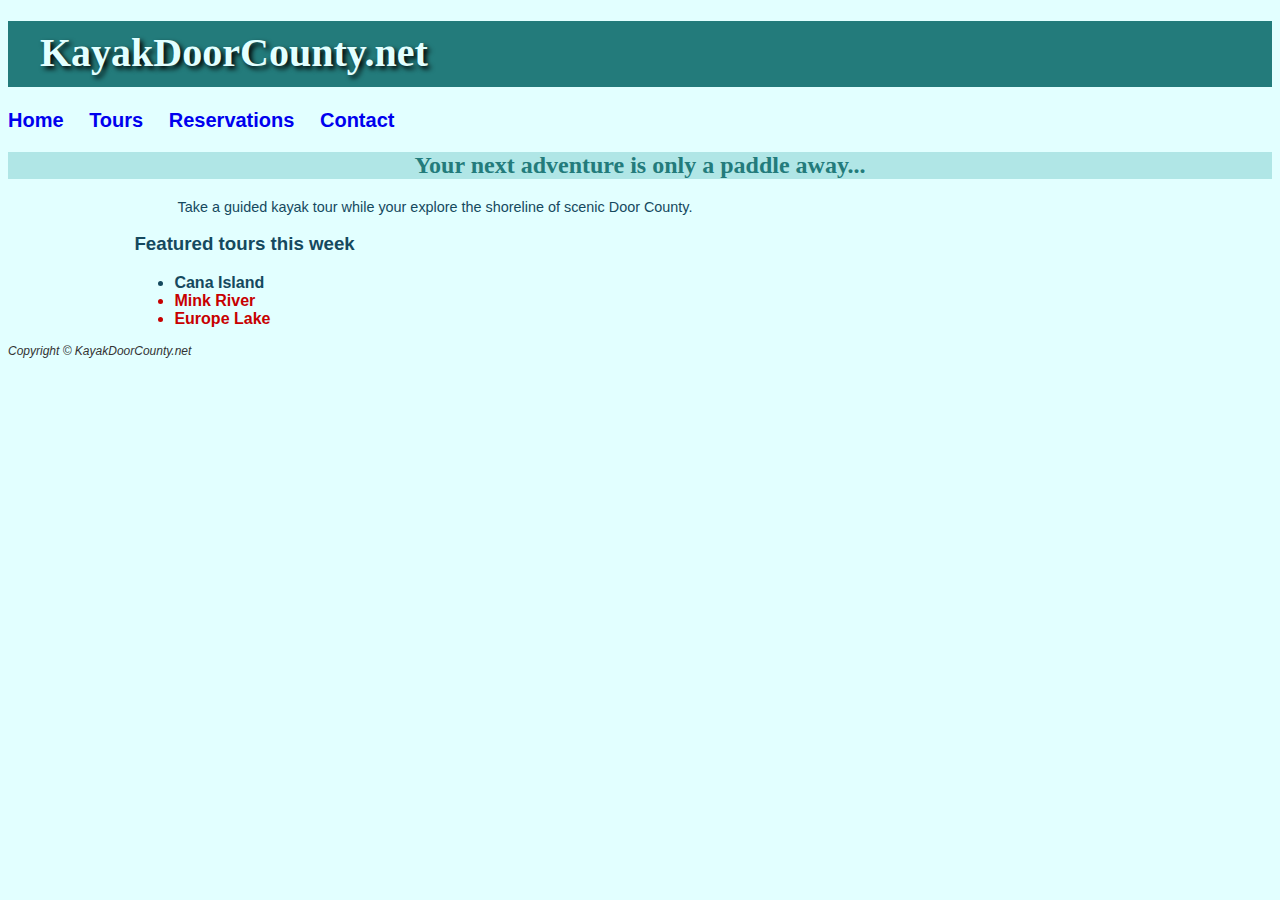
<file: index.html>
<!DOCTYPE html>
<html lang="en">
<head>
    <meta charset="UTF-8">
    <meta name="viewport" content="width=device-width, initial-scale=1.0">
    <title>Document</title>
    <link href = "trillium.css" rel="stylesheet">
</head>
<body>
    
    <h1><span class ="company">KayakDoorCounty.net</h1></span>

    <nav>
        <a href = "#">Home</a>
        <a href = "#">Tours</a>
        <a href = "#">Reservations</a>
        <a href = "#">Contact</a>
    </nav>

    <h2>Your next adventure is only a paddle away...</h2>

    <div id="wrapper">
    <p>Take a guided kayak tour  while your explore the shoreline of scenic Door County.</p>

    <h3>Featured tours this week</h3>

    <ul>
        <li>Cana Island</li>
        <li class = "feature">Mink River</li>
        <li class = "feature">Europe Lake</li>
    </ul>
</div>
    <footer>
        Copyright &copy; KayakDoorCounty.net
    </footer>

</body>
</html>
</file>
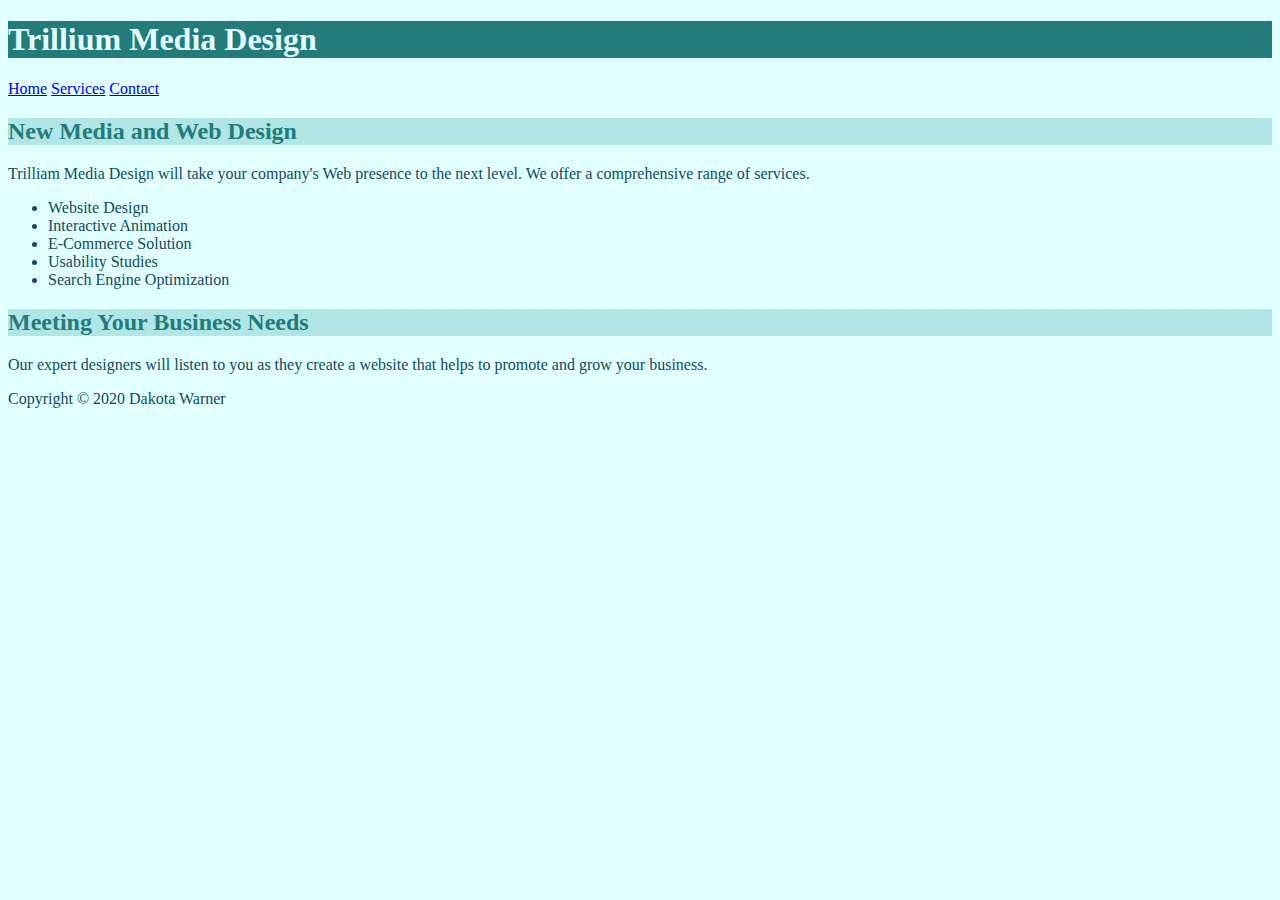
<file: embedded.html>
<!DOCTYPE html>
<html lang="en">
<head>
    <meta charset="UTF-8">
    <meta name="viewport" content="width=device-width, initial-scale=1.0">
    <title>Document</title>
    <style>
        body { background-color: #E2FFFF; color:#15495E;}
        h1 {background-color: #237B7B; color: #E2FFFF;}
        h2 {background-color: #B0E6E6; color: #237B7B;}
    </style>
</head>
<body>
    
    <h1>Trillium Media Design </h1>

    <nav>
        <a href = "#">Home</a>
        <a href = "#">Services</a>
        <a href = "#">Contact</a>
    </nav>

    <h2>New Media and Web Design</h2>

    <p>Trilliam Media Design will take your company's Web presence to the next level. We offer a comprehensive range of services.
    </p>

    <ul>
        <li> Website Design</li>
        <li>Interactive Animation</li>
        <li>E-Commerce Solution</li>
        <li>Usability Studies</li>
        <li>Search Engine Optimization</li>
    </ul>

    <h2>Meeting Your Business Needs</h2>

    <p>Our expert designers will listen to you as they create a website that helps to promote and grow your business.</p>

    <footer>
        Copyright &copy; 2020 Dakota Warner
    </footer>
</body> 
</html>
</file>
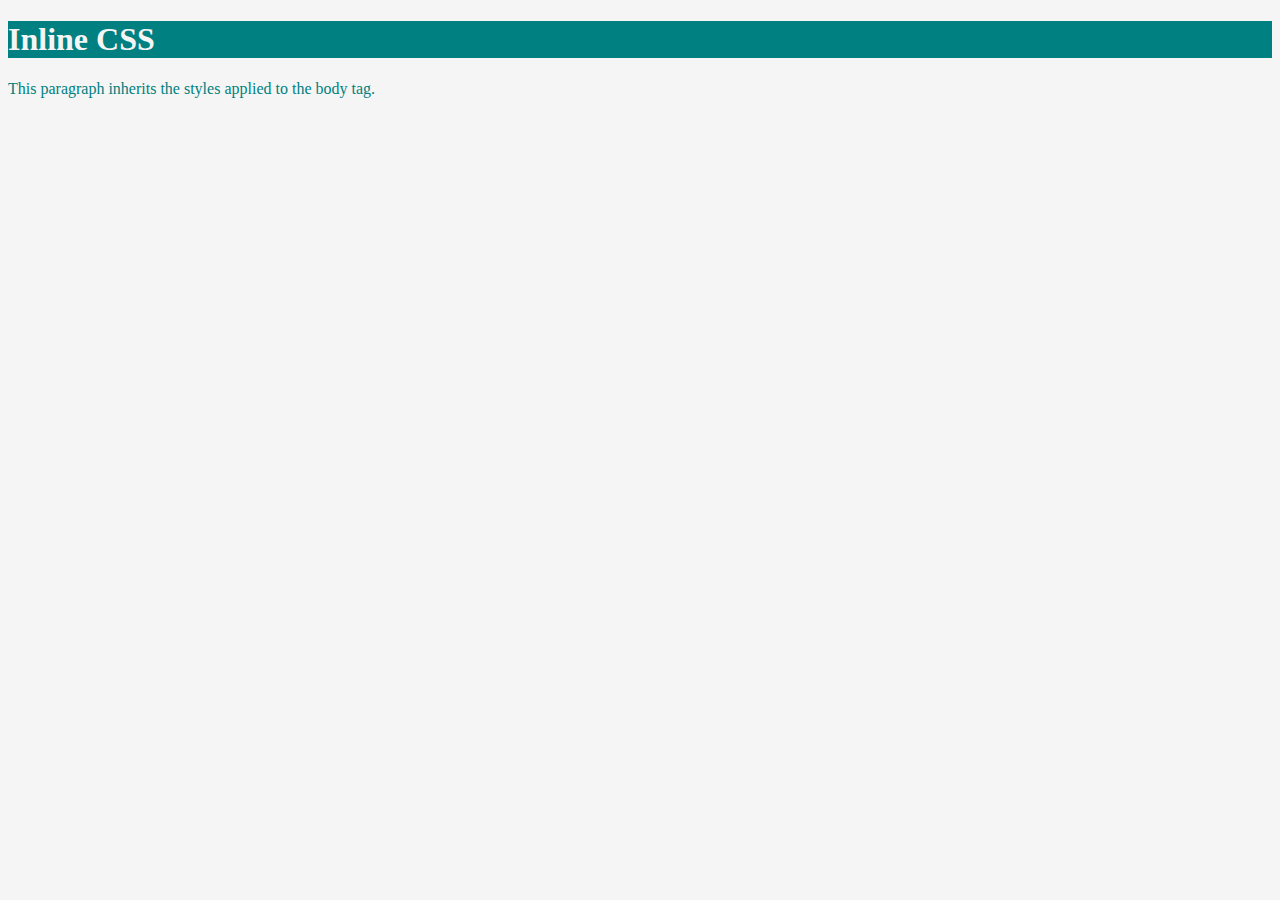
<file: inline.html>
<!DOCTYPE html>
<html lang="en">
<head>
<title>Inline CSS Example</title>
<meta charset="utf-8">
</head>
<body style="background-color:#F5F5F5;color:#008080;">
<h1 style="background-color:#008080;color:#F5F5F5;">Inline CSS</h1>
<p>This paragraph inherits the styles applied to the body tag.</p>
</body>
</html>
</file>
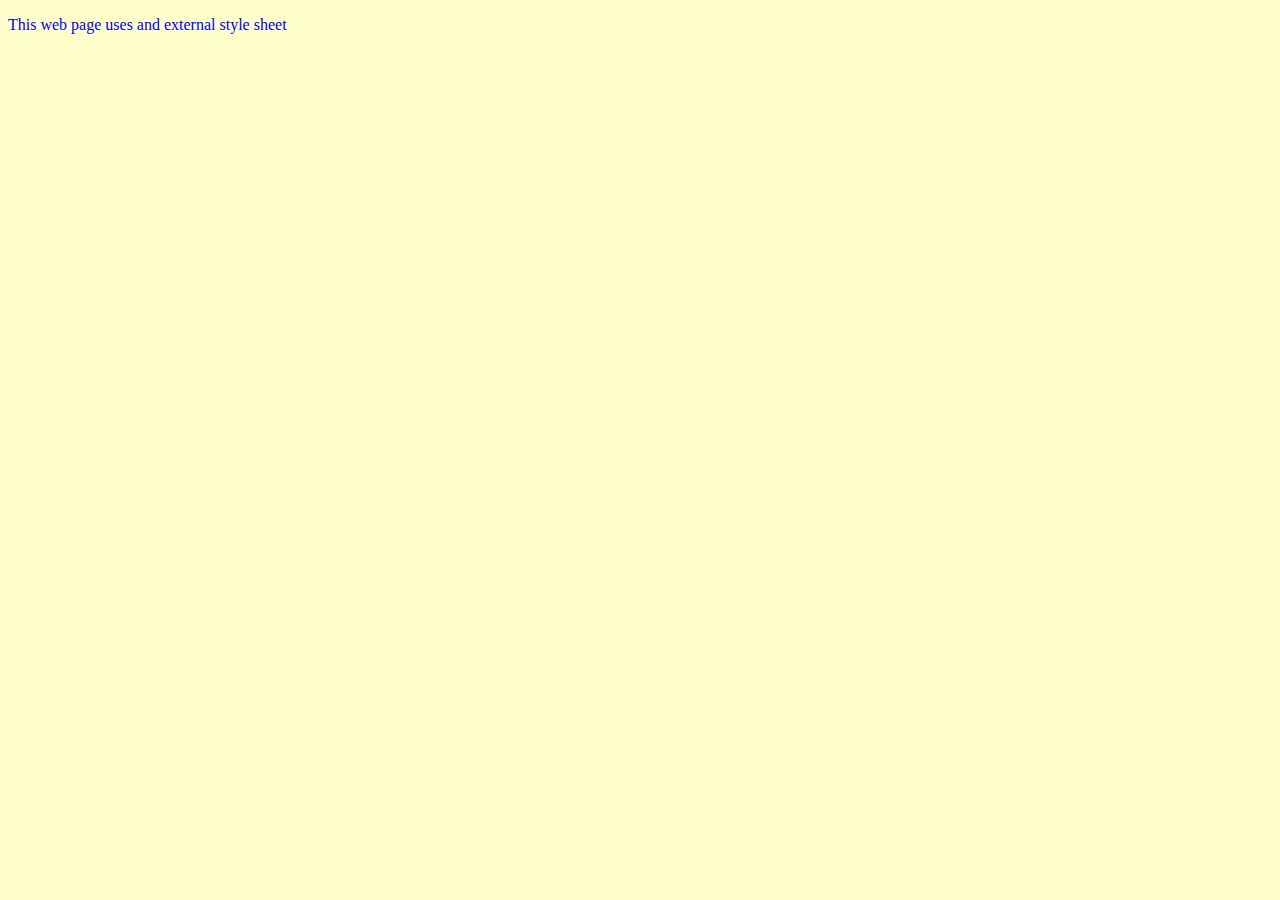
<file: Template.html>
<!DOCTYPE html>
<html lang="en">
<head>
    <meta charset="UTF-8">
    <meta name="viewport" content="width=device-width, initial-scale=1.0">
    <title>External Styles</title>
    <link rel="stylesheet" href = "color.css">
    <link rel="stylesheet" href = "site.css">

    <style>
        body{color:#0000ff;}
    </style>
</head>
<body>
    <p>This web page uses and external style sheet</p>
    
</body>
</html>
</file>
<file: trillium.css>
body{background-color: #E2FFFF;color:#15495E;
    font-family: Arial, Verdana, sans-serif;}

h1{background-color: #237B7B;color:#E2FFFF; 
font-family: Georgia, 'Times New Roman', Times, serif; 
line-height:200%;
text-indent:1em;
text-shadow: 3px 3px 5px #000000;
}

h2{background-color: #B0E6E6;
color: #237B7B;
font-family: Georgia, 'Times New Roman', Times, serif;
text-align: center;}

nav {font-weight: bold;
font-size:1.25em;
word-spacing:1em;}

p{font-size:.90em;
text-indent:3em;}

ul{font-weight: bold;}

nav a{text-decoration:none;}

.feature{color:#C70000;}

footer{color: #333333;
font-size:.75em;
font-style:italic;}

.company{font-weight: bold;
font-family: Georgia, 'Times New Roman', Times, serif;
font-size: 1.25em;}

#wrapper{
    margin-left: auto;
    margin-right: auto;
    width: 80%;
}
</file>
<file: color.css>
body{background-color: #0000ff;
color:#ffffff;}
</file>
<file: site.css>
body{background-color: #ffffcc;
color:#000000;}
</file>
